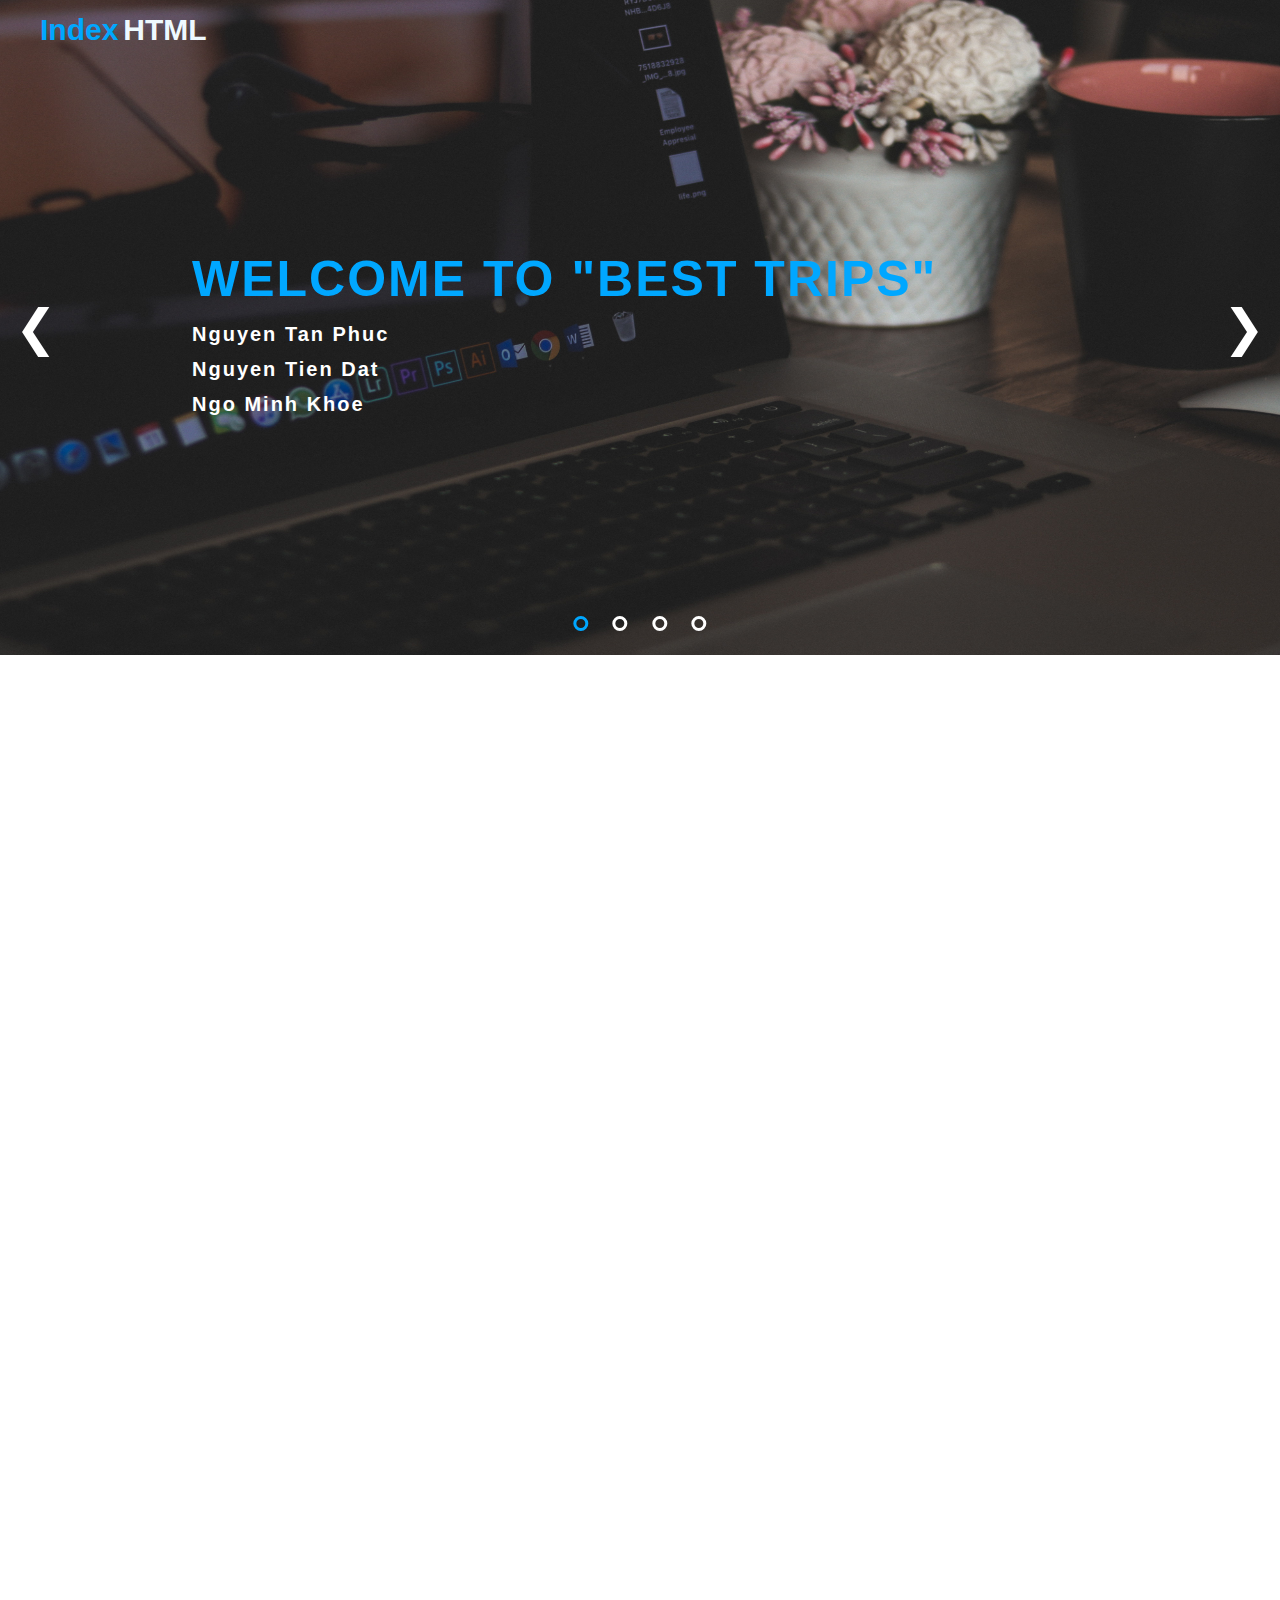
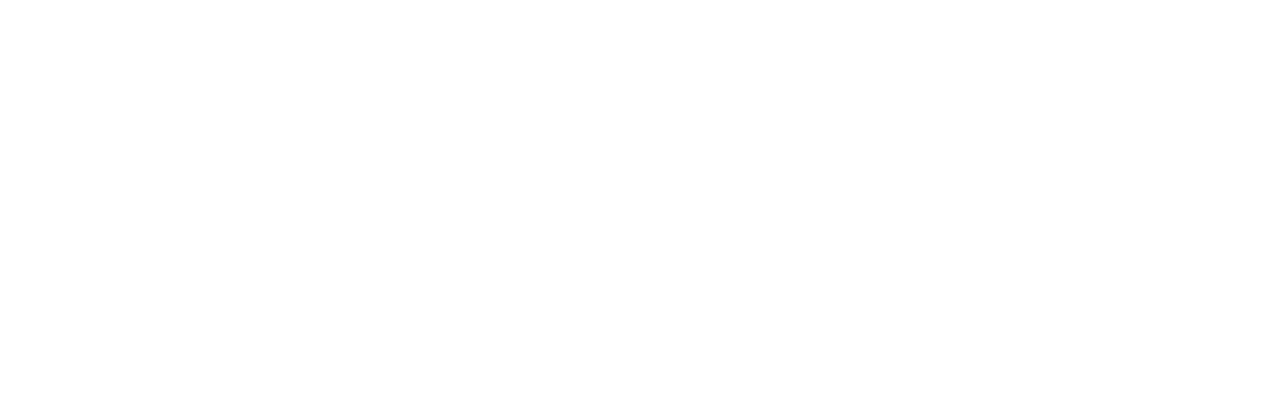
<file: index.html>
<!DOCTYPE html>
<html>
<head>
    <title>Index HTML</title>
    <link rel="stylesheet" href="cssfile.css">
</head>
<style>
	.my-slide-fade{
		text-decoration: none;
	}
</style>
<body style="height: 2000px;">
	<header>
		<div id="logo">Index<span id="logo-s">HTML</span></div>
		
	</header>
	
    <div class="slider">
		<!-- fade css -->
		<div class="myslide fade">
			<div class="txt">
				<h1>WELCOME TO "BEST TRIPS"</h1>
				<p>Nguyen Tan Phuc<br>
				Nguyen Tien Dat<br>
				Ngo Minh Khoe</p>
			</div>
			<img src="img1.jpg" style="width: 100%; height: 100%;">
		</div>
		
		<div class="myslide fade">
			<div class="txt">
				<h1>ABOUT</h1>
				<p style="margin-right: 100px;">"Best Trips"<br>
				It is the final project for the Open Source Software Development course. 
				It is a travel management system that allows admins to manage all the available tours on the website, customers can also visit the website
				to view the details about the tour and book the tour if they want.</p>
				<br><p style="margin-right: 100px;">The project is developed by: Nguyễn Tấn Phúc, Ngô Minh Khỏe, and Nguyễn Tiến Đạt from the class 18DTHQA2.</p>
			</div>
			<img src="img2.jpg" style="width: 100%; height: 100%;">
		</div>
		
		<div class="myslide fade">
			<div class="txt">
				<h1>FEATURE</h1>
				<h3>Account Management</h3>
				<p style="margin-right: 100px;">Each user will have a role: either admin or customer. <br> 
					Customer can register an account for themselves and they can sign in their accounts to book tours.
				  </p>
				  <h3>Tour Management</h3>
				<p style="margin-right: 100px;">The list of tours will be displayed on the website so users can see and check out the tour they like. <br> 
					User with the role of admin can add, delete, edit the tours if they want to.</p>
			</div>
			<img src="img3.jpg" style="width: 100%; height: 100%;">
		</div>
		<!-------------------------------------->
		<div class="myslide fade">
			<div class="txt">
				<h3>CV</h3>
				<ul>
					<li><a href="https://nguyentiendat-1002.github.io/CV2/?fbclid=IwAR2UFMIVtJJAkKbRzAZYim7meboCpBzp9n3WrwnP1yHtqmPAnqVzM_m7IF4" style="color:white">Nguyen Tien Dat  </a></li>
					<li><a href="https://nguyentiendat-1002.github.io/Phuc/" style="color:white">Nguyen Tan Phuc</a></li>
					<li><a href="https://nguyentiendat-1002.github.io/Khoe/?fbclid=IwAR0iMI502Y9pwoR4yW029nRln86rKt7kgmewkCmqw1Pjt60wcAw0OxTkgqs" style="color:white">Ngo Minh Khoe</a></li>
				</ul>
			</div>
			<img src="img4.jpg" style="width: 100%; height: 100%;">
		</div>
		
		
			
		<!-- /fade css -->
		
		<!-- onclick js -->
		<a class="prev" onclick="plusSlides(-1)">&#10094;</a>
  		<a class="next" onclick="plusSlides(1)">&#10095;</a>
		
		<div class="dotsbox" style="text-align:center">
			<span class="dot" onclick="currentSlide(1)"></span>
			<span class="dot" onclick="currentSlide(2)"></span>
			<span class="dot" onclick="currentSlide(3)"></span>
			<span class="dot" onclick="currentSlide(4)"></span>
			
		</div>
		<!-- /onclick js -->
	</div>
	
<script src="jsfile.js"></script>
</body>
</html>
</file>
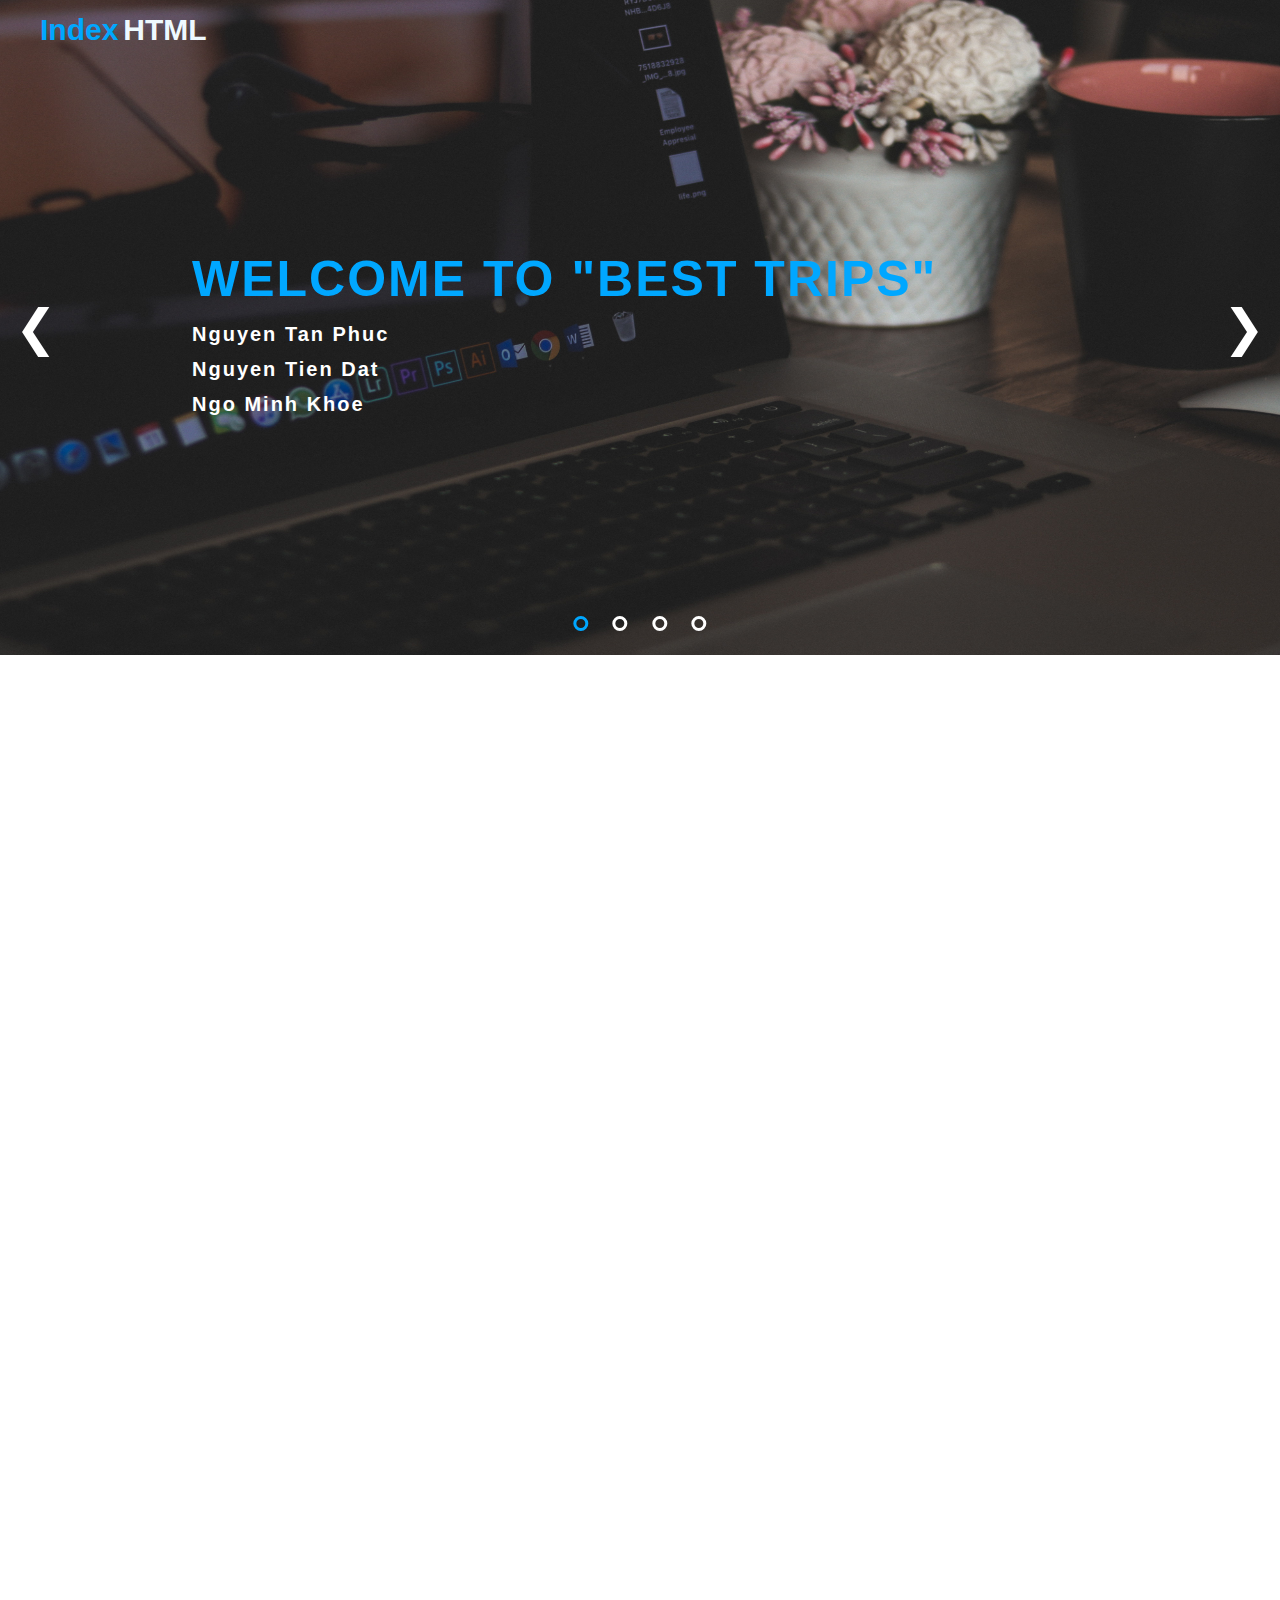
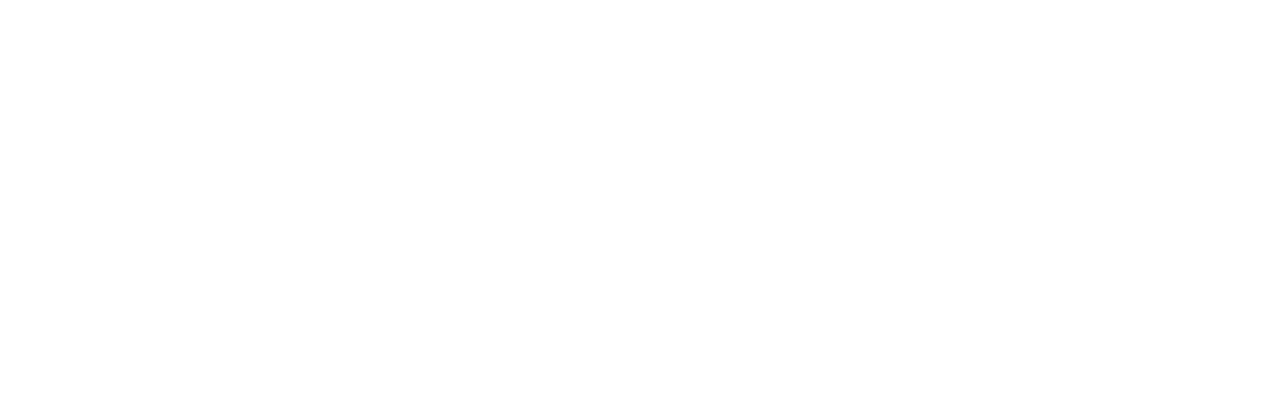
<file: htmlfile.html>
<!DOCTYPE html>
<html>
<head>
    <title>Index HTML</title>
    <link rel="stylesheet" href="cssfile.css">
</head>
<style>
	.my-slide-fade{
		text-decoration: none;
	}
</style>
<body style="height: 2000px;">
	<header>
		<div id="logo">Index<span id="logo-s">HTML</span></div>
		
	</header>
	
    <div class="slider">
		<!-- fade css -->
		<div class="myslide fade">
			<div class="txt">
				<h1>WELCOME TO "BEST TRIPS"</h1>
				<p>Nguyen Tan Phuc<br>
				Nguyen Tien Dat<br>
				Ngo Minh Khoe</p>
			</div>
			<img src="img1.jpg" style="width: 100%; height: 100%;">
		</div>
		
		<div class="myslide fade">
			<div class="txt">
				<h1>ABOUT</h1>
				<p style="margin-right: 100px;">"Best Trips"<br>
				It is the final project for the Open Source Software Development course. 
				It is a travel management system that allows admins to manage all the available tours on the website, customers can also visit the website
				to view the details about the tour and book the tour if they want.</p>
				<br><p style="margin-right: 100px;">The project is developed by: Nguyễn Tấn Phúc, Ngô Minh Khỏe, and Nguyễn Tiến Đạt from the class 18DTHQA2.</p>
			</div>
			<img src="img2.jpg" style="width: 100%; height: 100%;">
		</div>
		
		<div class="myslide fade">
			<div class="txt">
				<h1>FEATURE</h1>
				<h3>Account Management</h3>
				<p style="margin-right: 100px;">Each user will have a role: either admin or customer. <br> 
					Customer can register an account for themselves and they can sign in their accounts to book tours.
				  </p>
				  <h3>Tour Management</h3>
				<p style="margin-right: 100px;">The list of tours will be displayed on the website so users can see and check out the tour they like. <br> 
					User with the role of admin can add, delete, edit the tours if they want to.</p>
			</div>
			<img src="img3.jpg" style="width: 100%; height: 100%;">
		</div>
		<!-------------------------------------->
		<div class="myslide fade">
			<div class="txt">
				<h3>CV</h3>
				<ul>
					<li><a href="https://nguyentiendat-1002.github.io/CV2/?fbclid=IwAR2UFMIVtJJAkKbRzAZYim7meboCpBzp9n3WrwnP1yHtqmPAnqVzM_m7IF4">Nguyen Tien Dat  </a></li>
					<li><a href="https://nguyentiendat-1002.github.io/CV/?fbclid=IwAR2d442jzPYajMwU7oqjZxSQskRaLmVvtrx-Ba4nj_mdzJq39PUE9jfWkqw">Nguyen Tan Phuc</a></li>
					<li><a href="https://nguyentiendat-1002.github.io/Khoe/?fbclid=IwAR0iMI502Y9pwoR4yW029nRln86rKt7kgmewkCmqw1Pjt60wcAw0OxTkgqs">Ngo Minh Khoe</a></li>
				</ul>
			</div>
			<img src="img4.jpg" style="width: 100%; height: 100%;">
		</div>
		
		
			
		<!-- /fade css -->
		
		<!-- onclick js -->
		<a class="prev" onclick="plusSlides(-1)">&#10094;</a>
  		<a class="next" onclick="plusSlides(1)">&#10095;</a>
		
		<div class="dotsbox" style="text-align:center">
			<span class="dot" onclick="currentSlide(1)"></span>
			<span class="dot" onclick="currentSlide(2)"></span>
			<span class="dot" onclick="currentSlide(3)"></span>
			<span class="dot" onclick="currentSlide(4)"></span>
			
		</div>
		<!-- /onclick js -->
	</div>
	
<script src="jsfile.js"></script>
</body>
</html>
</file>
<file: cssfile.css>
/* 1 */
*{
	margin: 0;
	padding: 0;
	box-sizing: border-box;
	font-family: sans-serif;
}
header{
    height: 60px;
    width: 100%;
    position: absolute;
    top: 0;
	z-index: 2;
}
#logo{
    line-height: 60px;
    margin-left: 40px;
    display: inline-block;
	cursor: pointer;
	font-size: 30px;
	font-weight: bold;
	color: #00a7ff; /* blue */
}
#logo:hover{
    color: #eef9ff; /* white */
}
#logo-s{
	color: #eef9ff; /* white */
	margin-left: 5px;
}
#logo:hover #logo-s{
	color: #00a7ff; /* blue */
}
.sign{
	float: right;
	line-height: 60px;
	margin-right: 40px;
}
.sign a{
	color: #fff;
	font-weight: bold;
	text-decoration: none;
}
.act{
	border: 2px solid #fff;
	border-radius: 50px;
	padding: 6px 15px;
}
.sign a:hover{
	color: #00a7ff; /* blue */
	border-color: #00a7ff; /* blue */
}
/* /1 */

/* 2 */
.slider{
	position: relative;
	width: 100%;
	background: #2c3e50; /* darckblue */
}
.myslide{
	height: 655px;
	display: none;
	overflow: hidden;
}

.prev, .next{
	position: absolute;
	top: 50%;
	transform: translate(0, -50%);
	font-size: 50px;
	padding: 15px;
	cursor: pointer;
	color: #fff;
	transition: 0.1s;
	user-select: none;
}
.prev:hover, .next:hover{
	color: #00a7ff; /* blue */
}
.next{
	right: 0;
}
.dotsbox{
	position: absolute;
	left: 50%;
	transform: translate(-50%);
	bottom: 20px;
	cursor: pointer;
}
.dot{
	display: inline-block;
	width: 15px;
	height: 15px;
	border: 3px solid #fff;
	border-radius: 50%;
	margin: 0 10px;
	cursor: pointer;
}
/* /2 */

/* javascript */
.active, .dot:hover{
	border-color: #00a7ff; /* blue */
}
/* /javascript */

/* muslide add fade */
.fade {
  -webkit-animation-name: fade;
  -webkit-animation-duration: 1.5s;
  animation-name: fade;
  animation-duration: 1.5s;
}

@-webkit-keyframes fade {
  from {opacity: 0.8}
  to {opacity: 1}
}

@keyframes fade {
  from {opacity: 0.8}
  to {opacity: 1}
}
/* /muslide add fade */

/* 3 */
.txt{
	position: absolute;
	color: #fff;
	letter-spacing: 2px;
	line-height: 35px;
	top: 40%;
	left: 15%;
	-webkit-animation-name: posi;
  	-webkit-animation-duration: 2s;
  	animation-name: posi;
  	animation-duration: 2s;
	z-index: 1;
}

@-webkit-keyframes posi {
  from {left: 25%;}
  to {left: 15%;}
}


@keyframes posi {
  from {left: 25%;}
  to {left: 15%;}
}

.txt h1{
	color: #00a7ff; /* blue */
	font-size: 50px;
	margin-bottom: 20px;
}
.txt h3{
	color : #5e90aa;
	font-size: 30px;
}
.txt p{
	font-weight: bold;
	font-size: 20px;
}
/* /3 */

/* 4 */
img{
	transform: scale(1.5, 1.5);
	-webkit-animation-name: zoomin;
  	-webkit-animation-duration: 40s;
  	animation-name: zoomin;
  	animation-duration: 40s;
}
@-webkit-keyframes zoomin {
  from {transform: scale(1, 1);}
  to {transform: scale(1.5, 1.5);}
}


@keyframes zoomin {
  from {transform: scale(1, 1);}
  to {transform: scale(1.5, 1.5);}
}
/* /4 */



/* 5 */
@media screen and (max-width: 800px){
	.myslide{
		height: 500px;
	}
	.txt{
		letter-spacing: 2px;
		line-height: 25px;
		top: 50%;
		left: 50%;
		transform: translate(-50%, -50%);
		-webkit-animation-name: posi2;
		-webkit-animation-duration: 2s;
		animation-name: posi2;
		animation-duration: 2s;
	}

	@-webkit-keyframes posi2 {
	  from {top: 35%;}
	  to {top: 50%;}
	}


	@keyframes posi2 {
	  from {top: 35%;}
	  to {top: 50%;}
	}

	.txt h1{
		font-size: 40px;
	}
	.txt p{
		font-size: 13px;
	}

}
/* /5 */

/* 6 */
@media screen and (max-width: 520px){
	.txt h1{
		font-size: 30px;
		margin-bottom: 20px;
	}
	.sign{
		margin-right: 20px;
	}
	.sign a{
		font-size: 12px;
	}
}
/* /6 */
</file>
